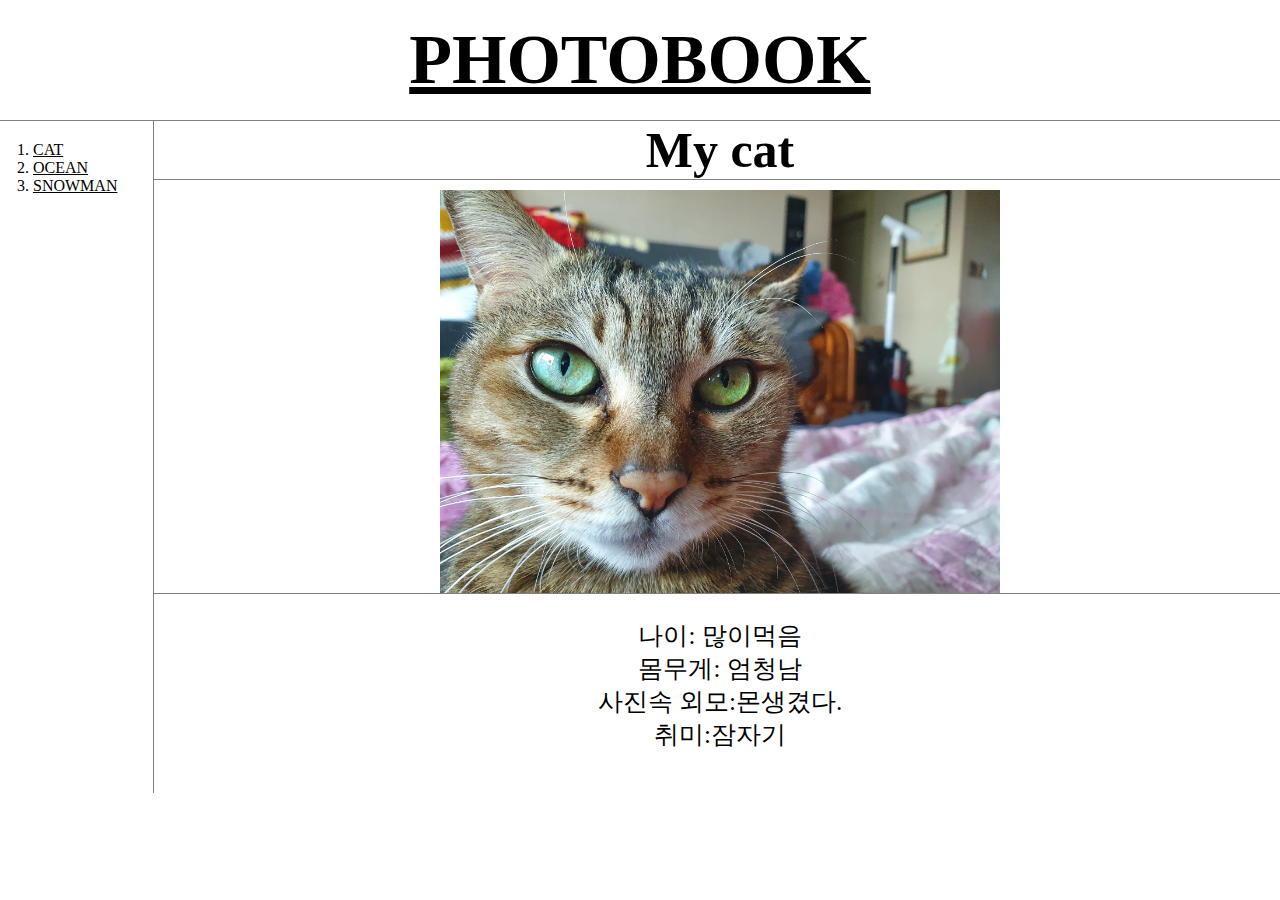
<file: cat.html>
<!doctype html>
<html>
<head>
  <title>my cat</title>
  <meta charset="utf-8">
  <link rel="stylesheet" href="style.css">
</head>
<body>
    <h1><a href="explan.html">PHOTOBOOK</a></h1>
    <div id="grid">
    <ol>
      <li><a href="cat.html" >CAT</a></li>
      <li><a href="ocean.html" >OCEAN</a></li>
      <li><a href="snowman.html">SNOWMAN</a></li>
    </ol>
    <div class="article">
    <h2>My cat</h2>
    <div id="line2"></div>
        <img src="photo2.jpg" width=50% height=60% >
    <div id="line"></div>
    <p> 나이: 많이먹음<br>몸무게: 엄청남<br>사진속 외모:몬생겼다.<br>취미:잠자기 </p>
  </div>
</div>
</body>
</html>
</file>
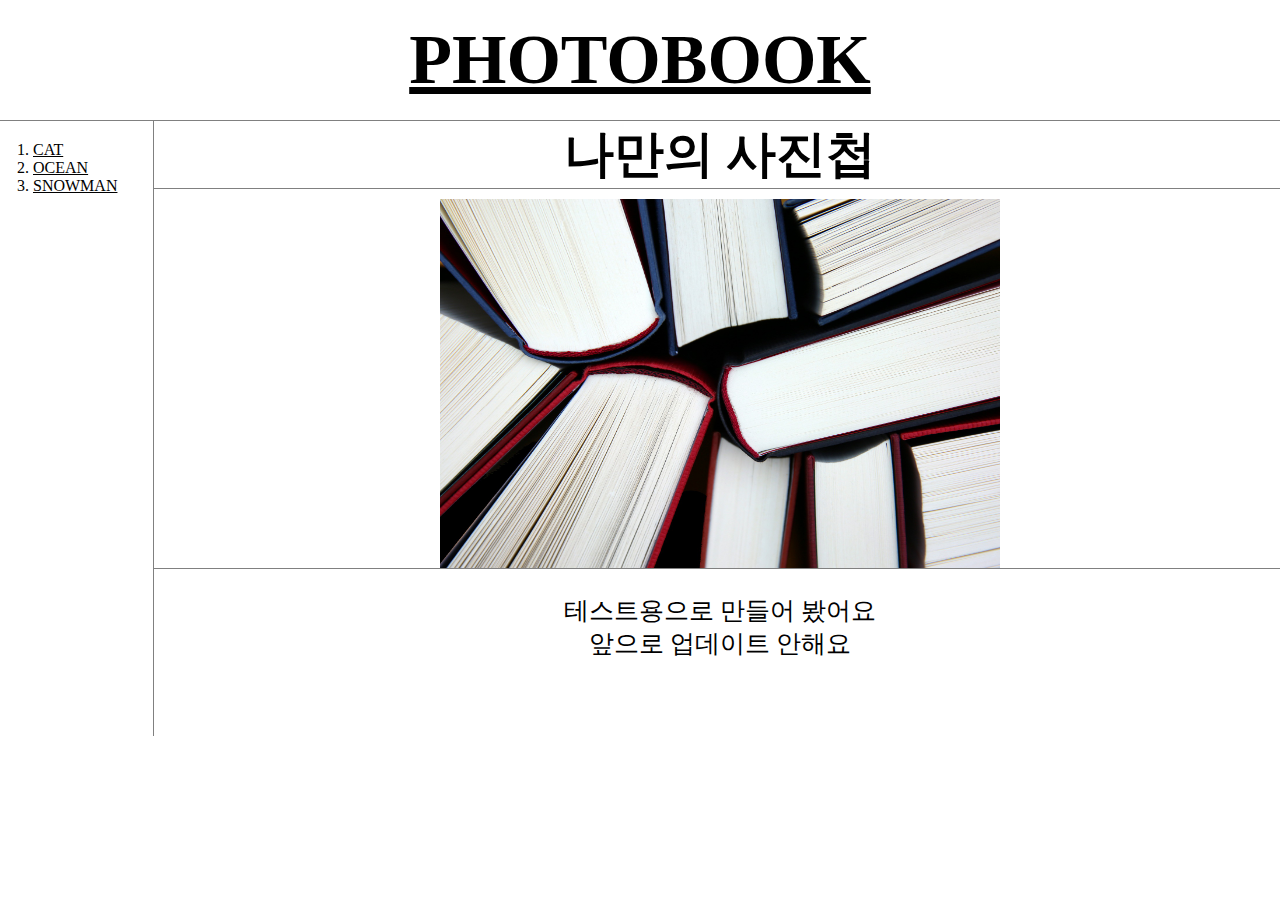
<file: explan.html>
<!doctype html>
<html>
<head>
  <title>just explan</title>
  <meta charset="utf-8">
  <link rel="stylesheet" href="style.css">
</head>
<body>
  <h1><a href="explan.html">PHOTOBOOK</a></h1>
  <div id="grid">
  <ol>
    <li><a href="cat.html" >CAT</a></li>
    <li><a href="ocean.html" >OCEAN</a></li>
    <li><a href="snowman.html">SNOWMAN</a></li>
  </ol>
    <div class="article">
    <h2>나만의 사진첩</h2>
    <div id="line2"></div>
        <img src="book.jpg" width=50% height=60% >
    <div id="line"></div>
    <p> 테스트용으로 만들어 봤어요<br> 앞으로 업데이트 안해요<br> </p>
</div>
</body>
</html>
</file>
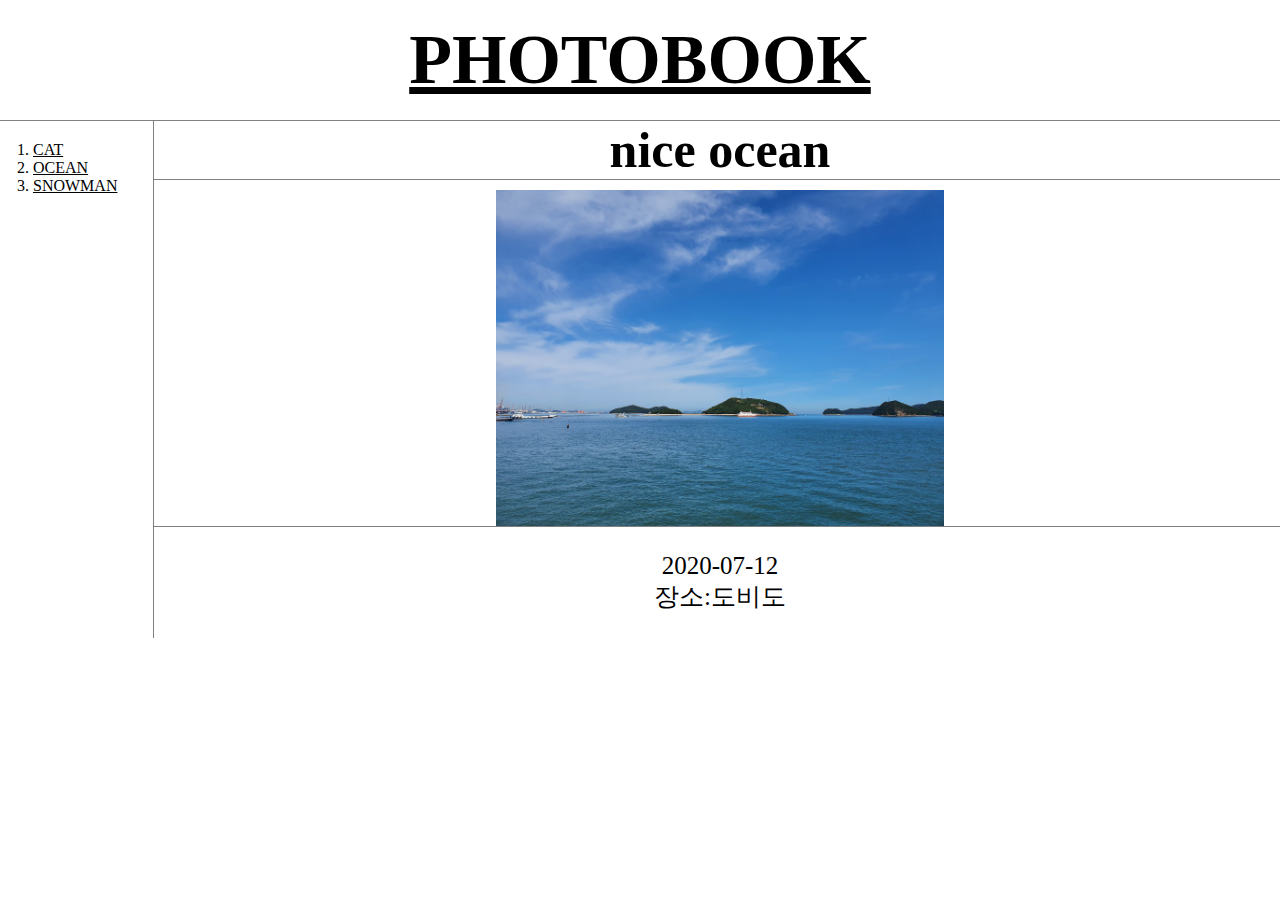
<file: ocean.html>
<!doctype html>
<html>
<head>
  <title>nice ocean</title>
  <meta charset="utf-8">
  <link rel="stylesheet" href="style.css">
</head>
<body>
  <h1><a href="explan.html">PHOTOBOOK</a></h1>
  <div id="grid">
  <ol>
    <li><a href="cat.html" >CAT</a></li>
    <li><a href="ocean.html" >OCEAN</a></li>
    <li><a href="snowman.html">SNOWMAN</a></li>
  </ol>
    <div class="article">
    <h2>nice ocean</h2>
    <div id="line2"></div>
        <img src="photo1.jpg" width=40% >
    <div id="line"></div>
    <p> 2020-07-12<Br>장소:도비도<br> </p>
  </div>
</div>
</body>
</html>
</file>
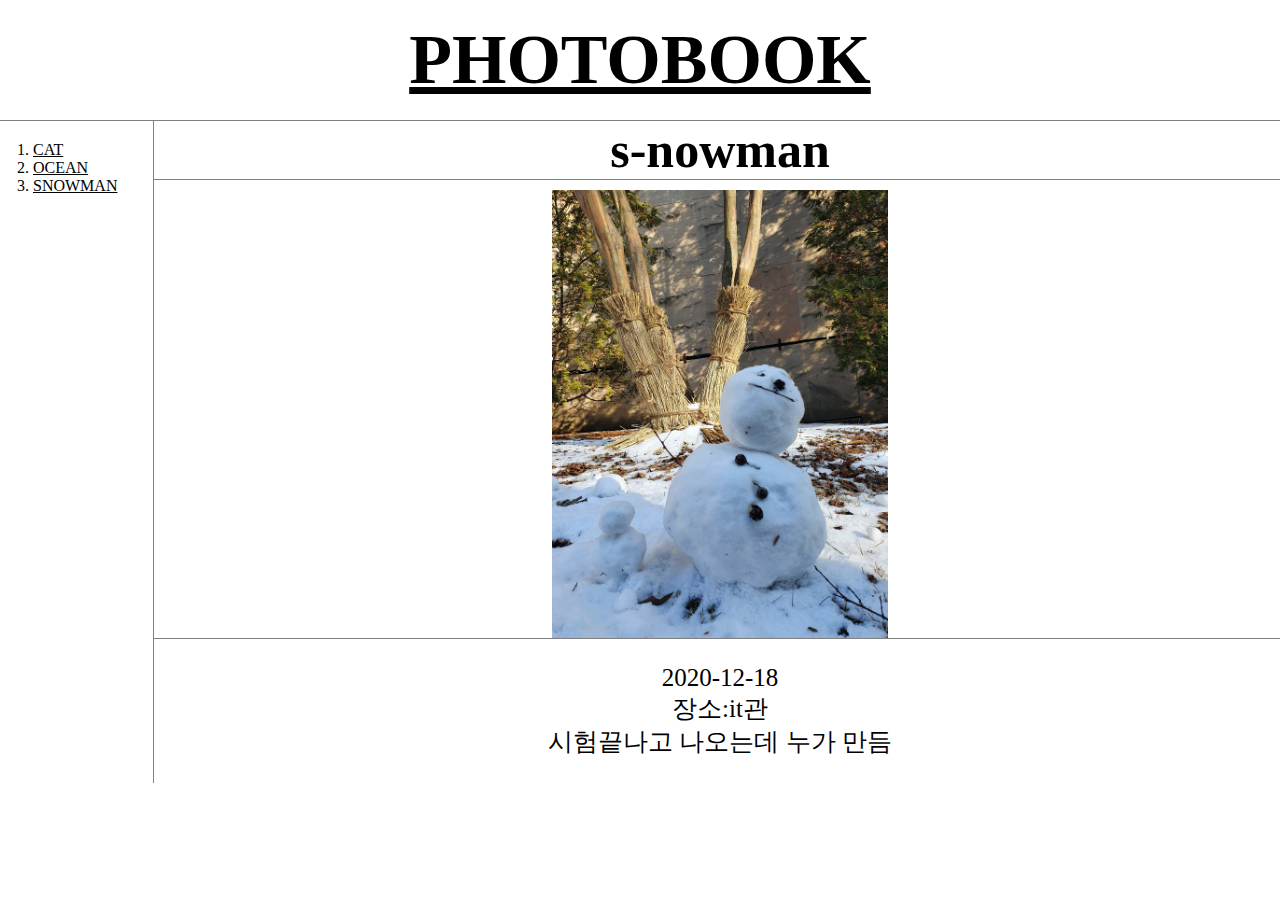
<file: snowman.html>
<!doctype html>
<html>
<head>
  <title>s-nowman</title>
  <meta charset="utf-8">
  <link rel="stylesheet" href="style.css">
</style>
</head>
<body>
  <h1><a href="explan.html">PHOTOBOOK</a></h1>
  <div id="grid">
  <ol>
    <li><a href="cat.html" >CAT</a></li>
    <li><a href="ocean.html" >OCEAN</a></li>
    <li><a href="snowman.html">SNOWMAN</a></li>
  </ol>
    <div class="article">
      <h2>s-nowman</h2>
      <div id="line2"></div>
          <img src="photo3.jpg" width=30% >
      <div id="line"></div>
      <p> 2020-12-18<Br>장소:it관<br>시험끝나고 나오는데 누가 만듬<br> </p>
  </div>
</div>
</body>
</html>
</file>
<file: style.css>
a{
  color:black;
}
p{
  text-align:center;
  font-size:25px;
  margin:5;
}
h1{
  font-size:70px;
  text-align:center;
  border-bottom: 1px solid gray;
  margin:0;
  padding:20px;
}
h2{
  text-align:center;
  font-size:50px;
  margin:0;
}
ol{
  border-right:1px solid gray;
  width:100px;
  margin:0;
  padding:20px;
  padding-left:33px;
}
body{
  margin:0;
}
img{
  display:block; margin: 0px auto;
}
#grid{
  display:grid;
  grid-template-columns: 150px 1fr;
}
.article{
  padding-left:10px;
}
#line{
  border-bottom:1px solid gray;
  margin-bottom:10px;
  margin-left:-7px;
}
#line2{
  border-bottom:1px solid gray;
  margin-bottom:10px;
  margin-left:-7px;
}
@media(max-width:800px){
  #grid{
    display:block;
  }
  #line{
    display:none;
  }
  #line2{
    display:none;
  }
  ol{
    border-right:none;
  }
  h1{
    border-bottom:none;
  }
}
</file>
